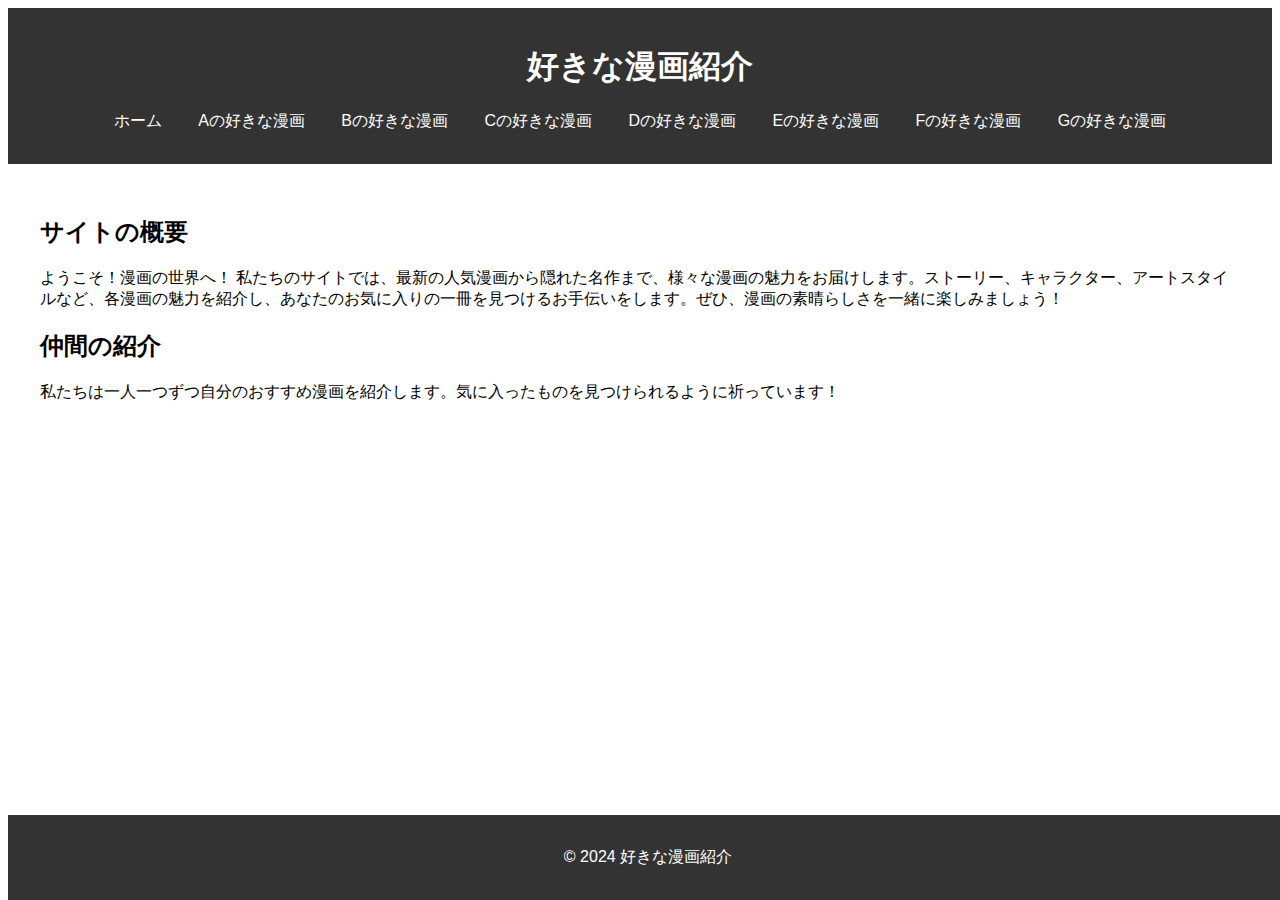
<file: index.html>
<!DOCTYPE html>
<html lang="ja">
<head>
    <meta charset="UTF-8">
    <meta name="viewport" content="width=device-width, initial-scale=1.0">
    <title>好きな漫画紹介</title>
    <link rel="stylesheet" href="styles.css">
</head>
<body>
    <header>
        <h1>好きな漫画紹介</h1>
        <nav>
            <ul>
                <li><a href="index.html">ホーム</a></li>
                <li><a href="memberA.html">Aの好きな漫画</a></li>
                <li><a href="memberB.html">Bの好きな漫画</a></li>
                <li><a href="memberC.html">Cの好きな漫画</a></li>
                <li><a href="memberD.html">Dの好きな漫画</a></li>
                <li><a href="http://www.edu.cc.uec.ac.jp/~s2413589/mypage3.html">Eの好きな漫画</a></li>
                <li><a href="http://www.edu.cc.uec.ac.jp/~s2413589/mypage.html">Fの好きな漫画</a></li>
                <li><a href="https://hibiki-1005.github.io/musyoku-pracctice/index.html">Gの好きな漫画</a></li>                
            </ul>
        </nav>
    </header>
    <main>
        <section>
            <h2>サイトの概要</h2>
            <p>ようこそ！漫画の世界へ！
                私たちのサイトでは、最新の人気漫画から隠れた名作まで、様々な漫画の魅力をお届けします。ストーリー、キャラクター、アートスタイルなど、各漫画の魅力を紹介し、あなたのお気に入りの一冊を見つけるお手伝いをします。ぜひ、漫画の素晴らしさを一緒に楽しみましょう！</p>
        </section>
        <section>
            <h2>仲間の紹介</h2>
            <p>私たちは一人一つずつ自分のおすすめ漫画を紹介します。気に入ったものを見つけられるように祈っています！
            </p>
        </section>
    </main>
    <footer>
        <p>&copy; 2024 好きな漫画紹介</p>
    </footer>
</body>
</html>
</file>
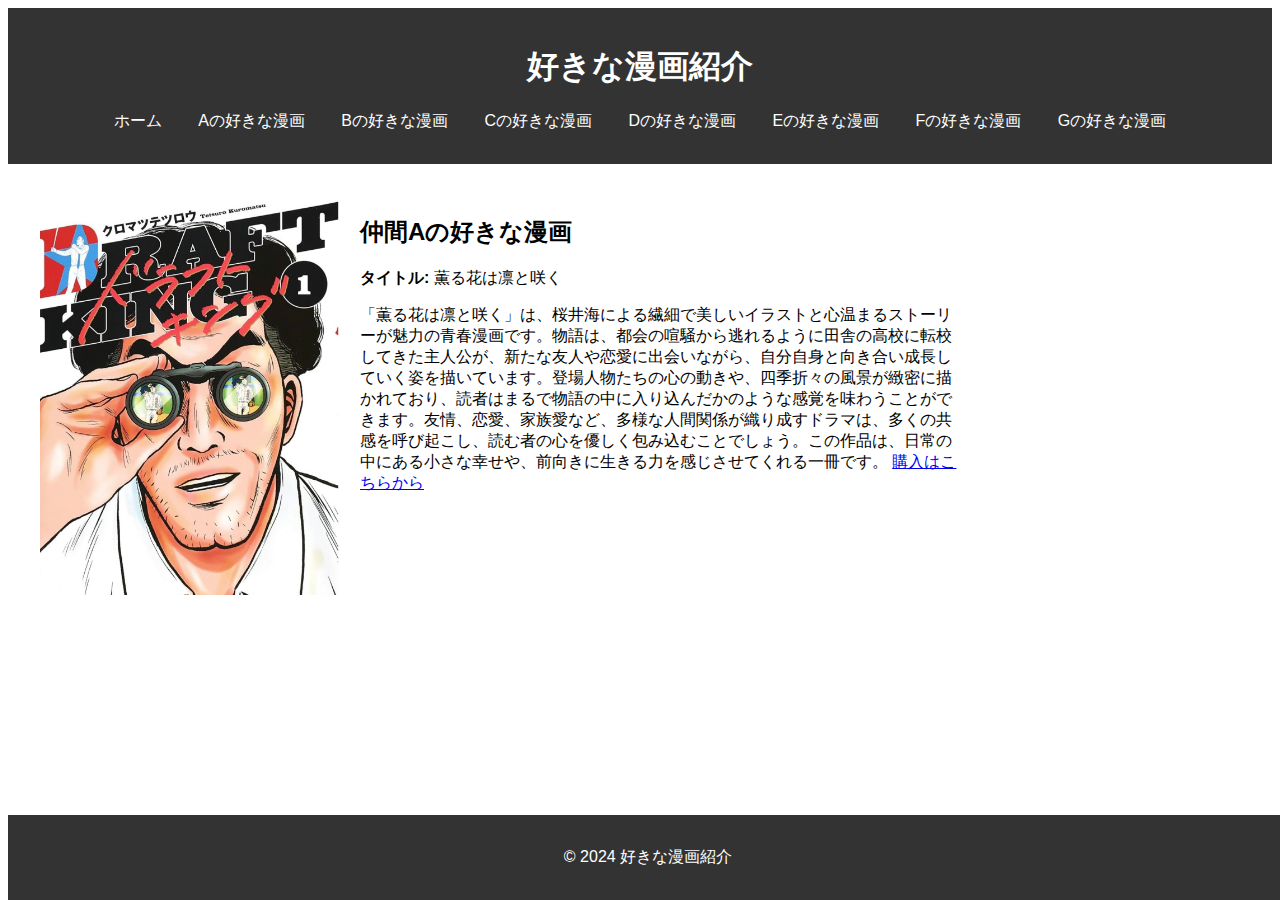
<file: memberA.html>
<!DOCTYPE html>
<html lang="ja">
<head>
    <meta charset="UTF-8">
    <meta name="viewport" content="width=device-width, initial-scale=1.0">
    <title>仲間Aの好きな漫画</title>
    <link rel="stylesheet" href="styles.css">
</head>
<body>
    <header>
        <h1>好きな漫画紹介</h1>
        <nav>
            <ul>
                <li><a href="index.html">ホーム</a></li>
                <li><a href="memberA.html">Aの好きな漫画</a></li>
                <li><a href="memberB.html">Bの好きな漫画</a></li>
                <li><a href="memberC.html">Cの好きな漫画</a></li>
                <li><a href="memberD.html">Dの好きな漫画</a></li>
                <li><a href="http://www.edu.cc.uec.ac.jp/~s2413589/mypage3.html">Eの好きな漫画</a></li>
                <li><a href="http://www.edu.cc.uec.ac.jp/~s2413589/mypage.html">Fの好きな漫画</a></li>
                <li><a href="https://hibiki-1005.github.io/musyoku-pracctice/index.html">Gの好きな漫画</a></li>                
            </ul>
        </nav>
    </header>
    <main>
        <section class="manga-intro">
            <img src="/img/S__44531716.jpg" alt="薫る花は凛と咲く">
            <div>
            <h2>仲間Aの好きな漫画</h2>
            <p><strong>タイトル:</strong> 薫る花は凛と咲く</p>
            <p>「薫る花は凛と咲く」は、桜井海による繊細で美しいイラストと心温まるストーリーが魅力の青春漫画です。物語は、都会の喧騒から逃れるように田舎の高校に転校してきた主人公が、新たな友人や恋愛に出会いながら、自分自身と向き合い成長していく姿を描いています。登場人物たちの心の動きや、四季折々の風景が緻密に描かれており、読者はまるで物語の中に入り込んだかのような感覚を味わうことができます。友情、恋愛、家族愛など、多様な人間関係が織り成すドラマは、多くの共感を呼び起こし、読む者の心を優しく包み込むことでしょう。この作品は、日常の中にある小さな幸せや、前向きに生きる力を感じさせてくれる一冊です。
                <a href="https://www.amazon.co.jp/ノーブランド品-全巻セット薫る花は凛と咲く-1～12巻セット/dp/B0D2GRVKFC/ref=mp_s_a_1_19?adgrpid=132763025989&dib=eyJ2IjoiMSJ9.[base64].cAAZhbzUP8mV-qZTs7CzaXsuFvQL39Jcoiu4emk2FsY&dib_tag=se&hvadid=651339125008&hvdev=m&hvlocphy=9198253&hvnetw=g&hvqmt=e&hvrand=6349567952124775606&hvtargid=kwd-1647427384758&hydadcr=13300_13523005&keywords=薫る花は凛と咲く&linkCode=plm&qid=1721997468&sr=8-19">購入はこちらから</a>
            </p>
            </div>
        </section>
    </main>
    <footer>
        <p>&copy; 2024 好きな漫画紹介</p>
    </footer>
</body>
</html>
</file>
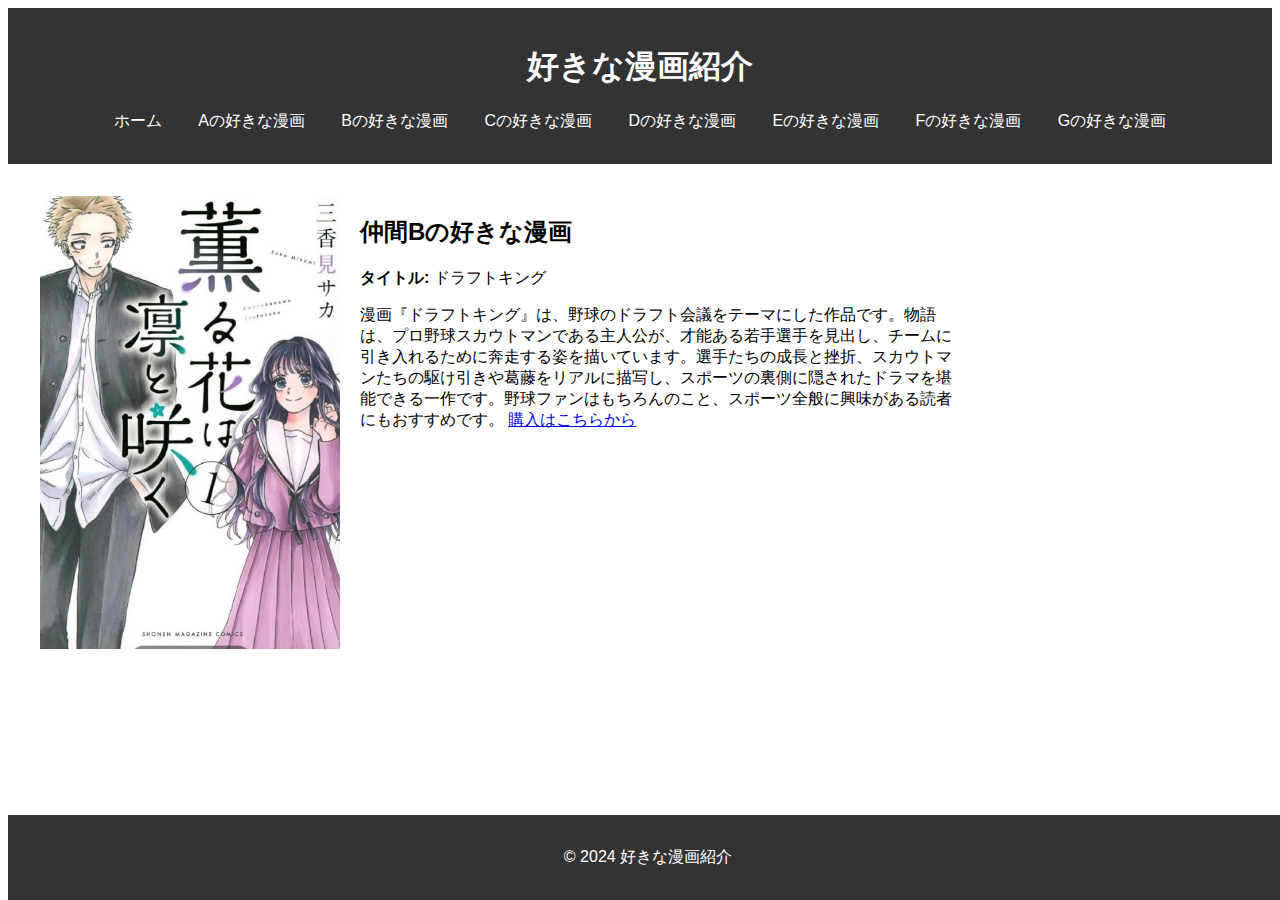
<file: memberB.html>
<!DOCTYPE html>
<html lang="ja">
<head>
    <meta charset="UTF-8">
    <meta name="viewport" content="width=device-width, initial-scale=1.0">
    <title>仲間Bの好きな漫画</title>
    <link rel="stylesheet" href="styles.css">
</head>
<body>
    <header>
        <h1>好きな漫画紹介</h1>
        <nav>
            <ul>
                <li><a href="index.html">ホーム</a></li>
                <li><a href="memberA.html">Aの好きな漫画</a></li>
                <li><a href="memberB.html">Bの好きな漫画</a></li>
                <li><a href="memberC.html">Cの好きな漫画</a></li>
                <li><a href="memberD.html">Dの好きな漫画</a></li>
                <li><a href="http://www.edu.cc.uec.ac.jp/~s2413589/mypage3.html">Eの好きな漫画</a></li>
                <li><a href="http://www.edu.cc.uec.ac.jp/~s2413589/mypage.html">Fの好きな漫画</a></li>
                <li><a href="https://hibiki-1005.github.io/musyoku-pracctice/index.html">Gの好きな漫画</a></li>                
            </ul>
        </nav>
    </header>
    <main>
        <section class="manga-intro">
            <img src="/img/S__44867588.jpg" alt="ドラフトキング">
            <div>
                <h2>仲間Bの好きな漫画</h2>
                <p><strong>タイトル:</strong> ドラフトキング</p>
                <p>漫画『ドラフトキング』は、野球のドラフト会議をテーマにした作品です。物語は、プロ野球スカウトマンである主人公が、才能ある若手選手を見出し、チームに引き入れるために奔走する姿を描いています。選手たちの成長と挫折、スカウトマンたちの駆け引きや葛藤をリアルに描写し、スポーツの裏側に隠されたドラマを堪能できる一作です。野球ファンはもちろんのこと、スポーツ全般に興味がある読者にもおすすめです。
                    <a href="https://www.amazon.co.jp/ドラフトキング-1-ヤングジャンプコミックス-クロマツ-テツロウ/dp/4088913337">購入はこちらから</a>
                </p>
            </div>
        </section>
    </main>
    <footer>
        <p>&copy; 2024 好きな漫画紹介</p>
    </footer>
</body>
</html>
</file>
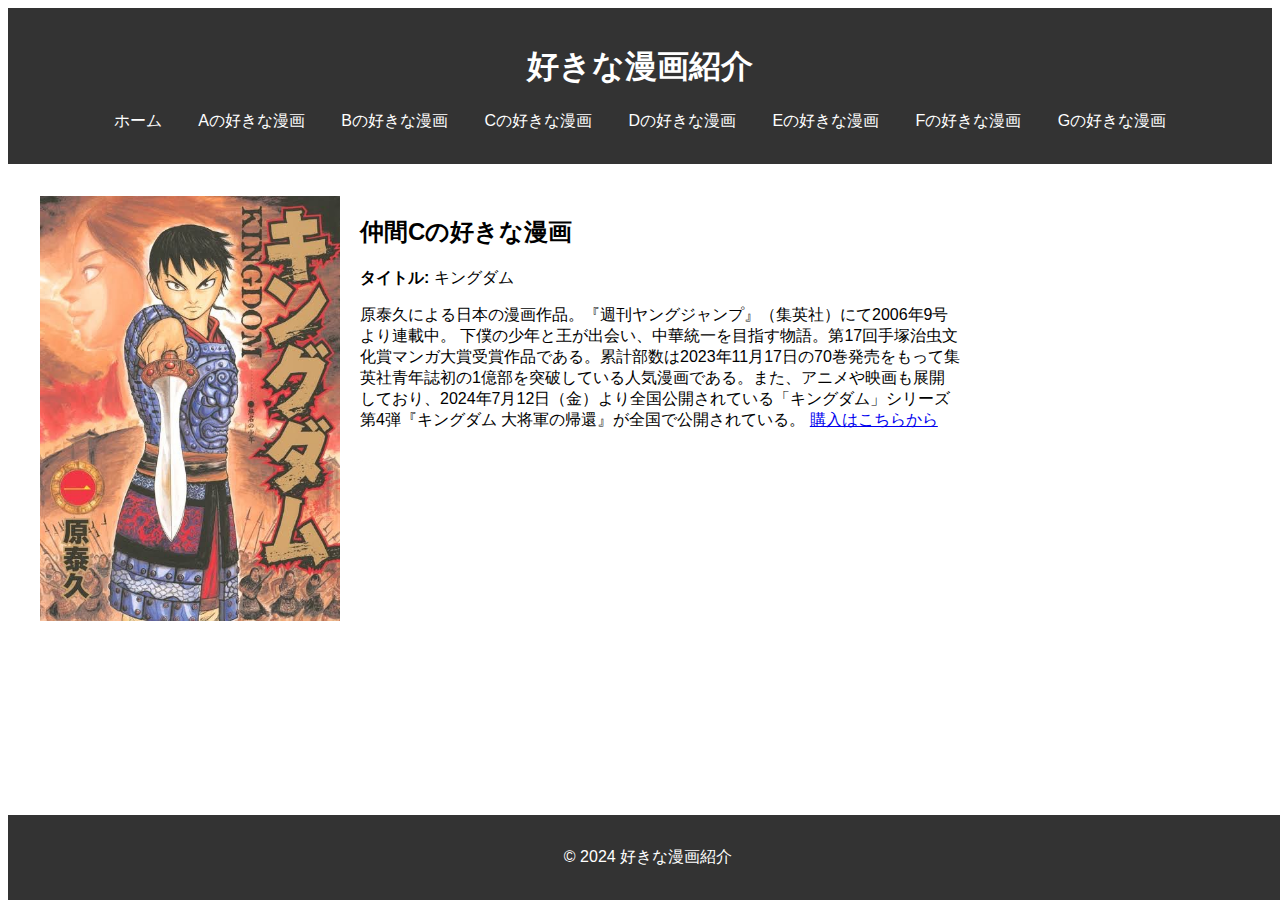
<file: memberC.html>
<!DOCTYPE html>
<html lang="ja">
<head>
    <meta charset="UTF-8">
    <meta name="viewport" content="width=device-width, initial-scale=1.0">
    <title>仲間Cの好きな漫画</title>
    <link rel="stylesheet" href="styles.css">
</head>
<body>
    <header>
        <h1>好きな漫画紹介</h1>
        <nav>
            <ul>
                <li><a href="index.html">ホーム</a></li>
                <li><a href="memberA.html">Aの好きな漫画</a></li>
                <li><a href="memberB.html">Bの好きな漫画</a></li>
                <li><a href="memberC.html">Cの好きな漫画</a></li>
                <li><a href="memberD.html">Dの好きな漫画</a></li>
                <li><a href="http://www.edu.cc.uec.ac.jp/~s2413589/mypage3.html">Eの好きな漫画</a></li>
                <li><a href="http://www.edu.cc.uec.ac.jp/~s2413589/mypage.html">Fの好きな漫画</a></li>
                <li><a href="https://hibiki-1005.github.io/musyoku-pracctice/index.html">Gの好きな漫画</a></li>                
            </ul>
        </nav>
    </header>
    <main>
        <section class="manga-intro">
            <img src="/img/S__2359374.jpg" alt="キングダム">
            <div>
                <h2>仲間Cの好きな漫画</h2>
                <p><strong>タイトル:</strong> キングダム</p>
                <p>原泰久による日本の漫画作品。『週刊ヤングジャンプ』（集英社）にて2006年9号より連載中。 下僕の少年と王が出会い、中華統一を目指す物語。第17回手塚治虫文化賞マンガ大賞受賞作品である。累計部数は2023年11月17日の70巻発売をもって集英社青年誌初の1億部を突破している人気漫画である。また、アニメや映画も展開しており、2024年7月12日（金）より全国公開されている「キングダム」シリーズ第4弾『キングダム 大将軍の帰還』が全国で公開されている。
                 <a href="https://www.amazon.co.jp/%E3%82%AD%E3%83%B3%E3%82%B0%E3%83%80%E3%83%A0-1-%E3%83%A4%E3%83%B3%E3%82%B0%E3%82%B8%E3%83%A3%E3%83%B3%E3%83%97%E3%82%B3%E3%83%9F%E3%83%83%E3%82%AF%E3%82%B9DIGITAL-%E5%8E%9F%E6%B3%B0%E4%B9%85-ebook/dp/B009LHBVQ0/ref=sr_1_2?__mk_ja_JP=%E3%82%AB%E3%82%BF%E3%82%AB%E3%83%8A&crid=3GCZETG0VDRPF&dib=eyJ2IjoiMSJ9.ZzCjhX1ghWl0n-pFuFMJ3NgWr2OqkFirdk51ohVoqrcXmR45z2eir_MjZ0DimjrvnTQbhbZd-dquVHUv0VtYyw.9c22p_34gDEEzmIkPxAqv_-vzW3SOdGBHE4ghtf0mU4&dib_tag=se&keywords=kinngudamu&qid=1721870298&s=books&sprefix=kinngudamu%2Cstripbooks%2C162&sr=1-2">購入はこちらから</a>
                </p>
            </div>
        </section>
    </main>
    <footer>
        <p>&copy; 2024 好きな漫画紹介</p>
    </footer>
</body>
</html>
</file>
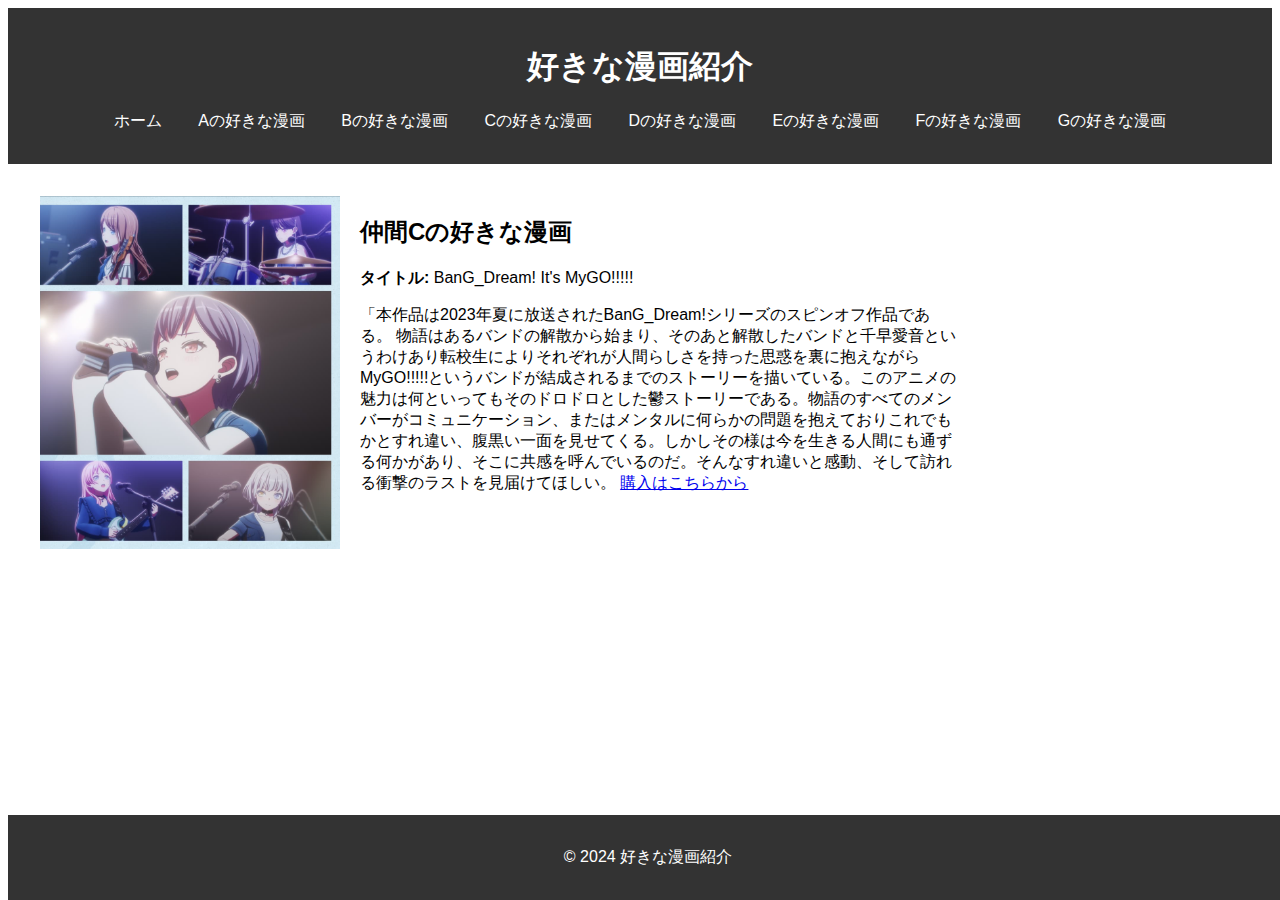
<file: memberD.html>
<!DOCTYPE html>
<html lang="ja">
<head>
    <meta charset="UTF-8">
    <meta name="viewport" content="width=device-width, initial-scale=1.0">
    <title>仲間Cの好きな漫画</title>
    <link rel="stylesheet" href="styles.css">
</head>
<body>
    <header>
        <h1>好きな漫画紹介</h1>
        <nav>
            <ul>
                <li><a href="index.html">ホーム</a></li>
                <li><a href="memberA.html">Aの好きな漫画</a></li>
                <li><a href="memberB.html">Bの好きな漫画</a></li>
                <li><a href="memberC.html">Cの好きな漫画</a></li>
                <li><a href="memberD.html">Dの好きな漫画</a></li>
                <li><a href="http://www.edu.cc.uec.ac.jp/~s2413589/mypage3.html">Eの好きな漫画</a></li>
                <li><a href="http://www.edu.cc.uec.ac.jp/~s2413589/mypage.html">Fの好きな漫画</a></li>
                <li><a href="https://hibiki-1005.github.io/musyoku-pracctice/index.html">Gの好きな漫画</a></li>                
            </ul>
        </nav>
    </header>
    <main>
        <section class="manga-intro">
            <img src="/img/スクリーンショット 2024-07-28 155646.png" alt="BanG_Dream! It's MyGO!!!!!">
            <div>
                <h2>仲間Cの好きな漫画</h2>
                <p><strong>タイトル:</strong> BanG_Dream! It's MyGO!!!!!</p>
                <p>「本作品は2023年夏に放送されたBanG_Dream!シリーズのスピンオフ作品である。
                物語はあるバンドの解散から始まり、そのあと解散したバンドと千早愛音というわけあり転校生によりそれぞれが人間らしさを持った思惑を裏に抱えながらMyGO!!!!!というバンドが結成されるまでのストーリーを描いている。このアニメの魅力は何といってもそのドロドロとした鬱ストーリーである。物語のすべてのメンバーがコミュニケーション、またはメンタルに何らかの問題を抱えておりこれでもかとすれ違い、腹黒い一面を見せてくる。しかしその様は今を生きる人間にも通ずる何かがあり、そこに共感を呼んでいるのだ。そんなすれ違いと感動、そして訪れる衝撃のラストを見届けてほしい。
                <a href="https://anime.bang-dream.com/mygo/">購入はこちらから</a></p>
            </div>
        </section>
    </main>
    <footer>
        <p>&copy; 2024 好きな漫画紹介</p>
    </footer>
</body>
</html>
</file>
<file: styles.css>
body {
    font-family: Arial, sans-serif;
}

header {
    background-color: #333;
    color: #fff;
    padding: 1em 0;
    text-align: center;
}

nav ul {
    list-style: none;
    padding: 0;
}

nav ul li {
    display: inline;
    margin: 0 1em;
}

nav ul li a {
    color: #fff;
    text-decoration: none;
}

main {
    padding: 2em;
}

footer {
    background-color: #333;
    color: #fff;
    text-align: center;
    padding: 1em 0;
    position: absolute;
    bottom: 0;
    width: 100%;
}

.manga-intro {
    display: flex;
    align-items: flex-start;
}

.manga-intro img {
    max-width: 300px;
    margin-right: 20px;
}

.manga-intro div {
    max-width: 600px;
}
</file>
